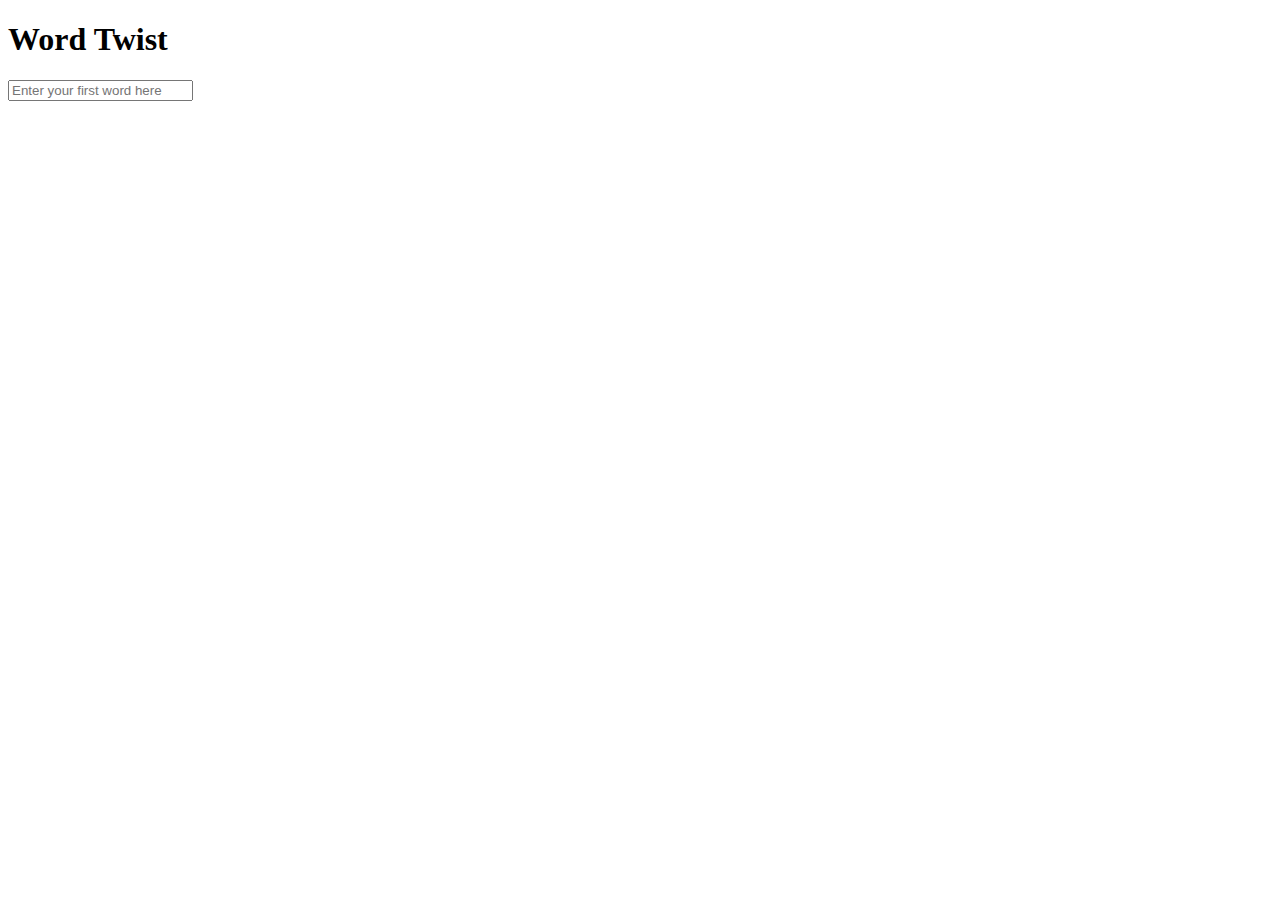
<file: ripness/index.html>
<!DOCTYPE html>
<html>
  <body>
    <h1> Word Twist</h1>

    <input type="text"placeholder = "Enter your first word here"></input>
                                  
                               
                               
                               
                               </body>
                               </html>
</file>
